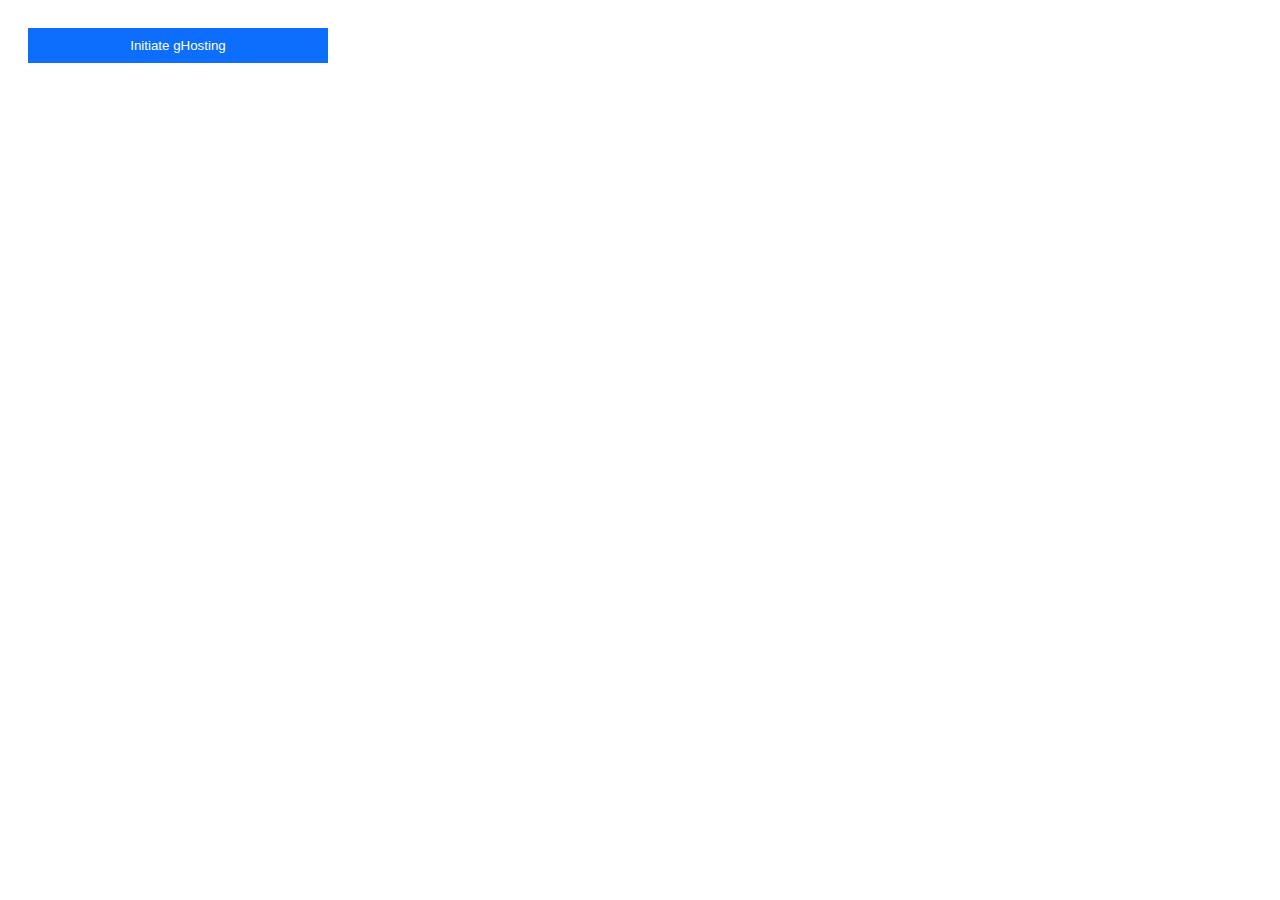
<file: extension/popup.html>
<!DOCTYPE html>
<html>
<head>
  <meta charset="utf-8">
  <style>
    body { width: 300px; padding: 20px; font-family: Arial, sans-serif; }
    input { width: 100%; padding: 8px; margin-bottom: 10px; box-sizing: border-box; }
    button { width: 100%; padding: 10px; background: #ff0000; color: white; border: none; cursor: pointer; }
    button:hover { background: #cc0000; }
    .info { font-size: 12px; color: #666; margin-bottom: 10px; }
  </style>
</head>
<body>
  <div style="display:flex; gap:8px;">
    <button id="analyzeBtn" style="flex:1; background:#0d6efd">Initiate gHosting</button>
  </div>
  <pre id="analyzeOutput" style="margin-top:10px; max-height:220px; overflow:auto; white-space:pre-wrap; font-size:12px; display:none;"></pre>
  <script src="popup.js"></script>
</body>
</html>
</file>
